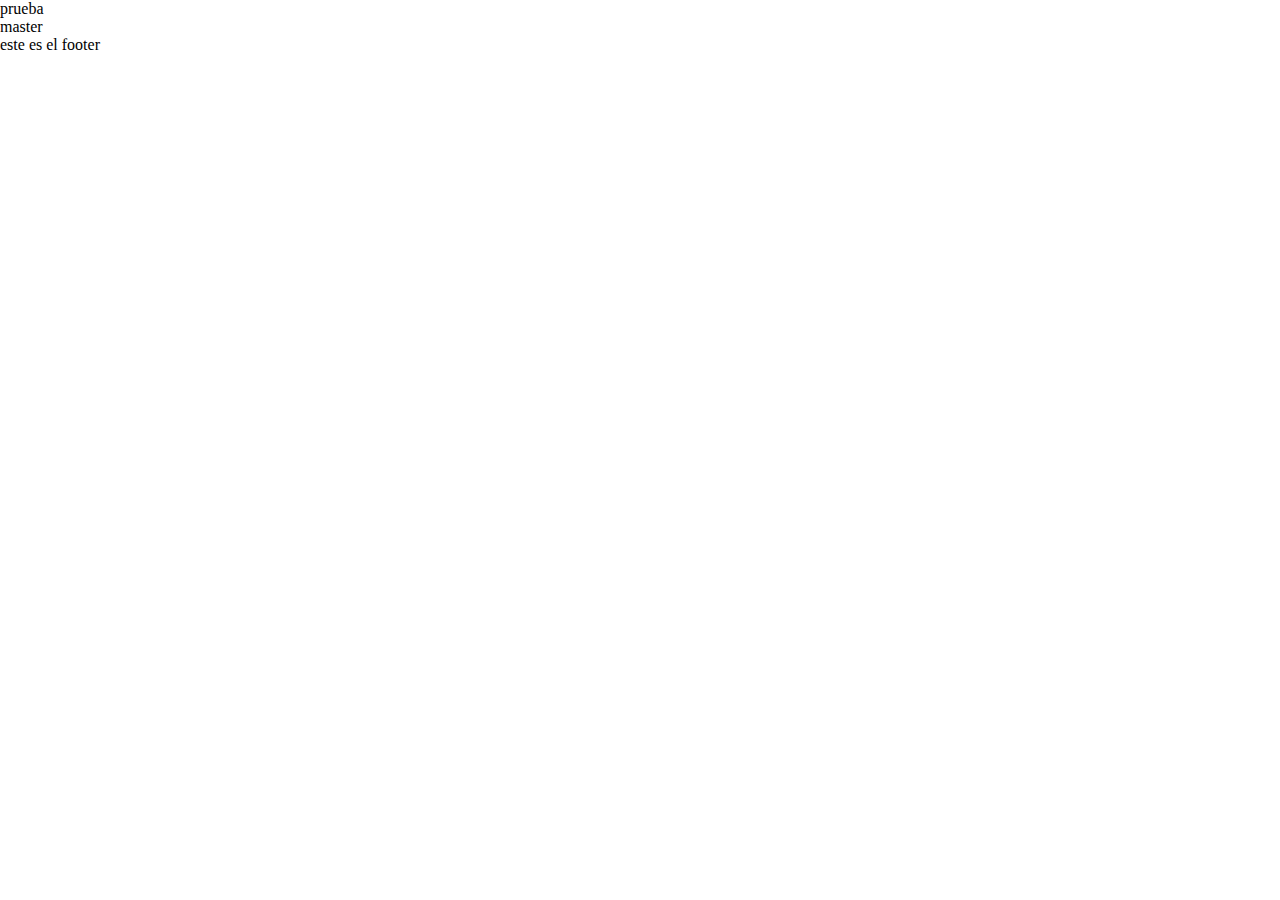
<file: prueba.html>
<!DOCTYPE html>
<html lang="en">
    <head>
        <title></title>
        <meta charset="UTF-8">
        <meta name="viewport" content="width=device-width, initial-scale=1">
        <link href="css/style.css" rel="stylesheet">
    </head>
    <body>
     <main>
       <div> prueba</div> 
       <div> master</div> 
       <footer>este es el footer</footer>
     </main>

    </body>
</html>
</file>
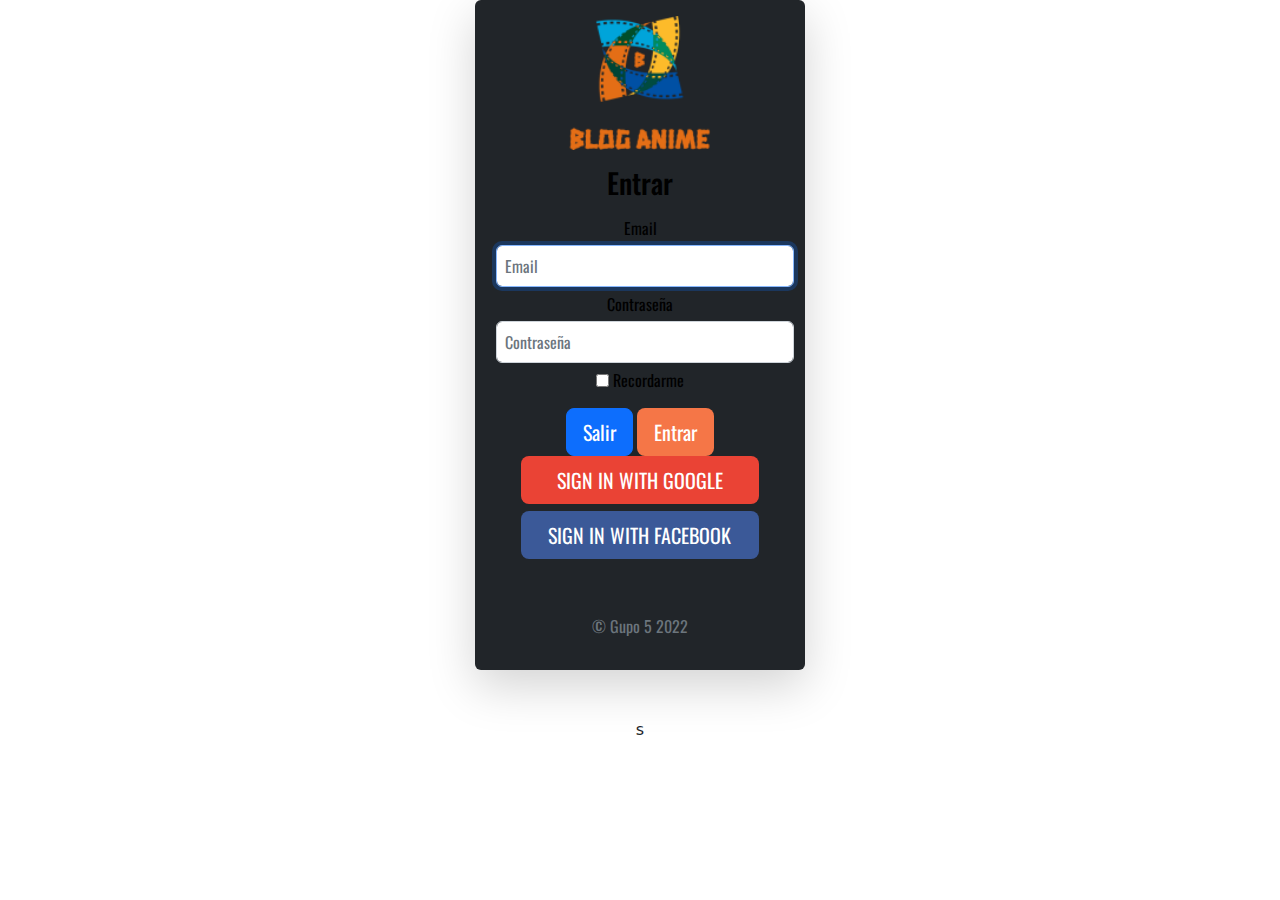
<file: pages/login - copia.html>
<!DOCTYPE html>
<html lang="es">
  <head>
    <title>Blog de animes</title>
    <meta charset="UTF-8" />
    <meta name="viewport" content="width=device-width, initial-scale=1" />
    <!-- CSS only -->
    <link rel="stylesheet" href="../css/bootstrap.min.css" />
    <link href="../css/style.css" rel="stylesheet" />
    <link href="../css/login.css" rel="stylesheet" />

    <meta
      name="description"
      content="Blog de animes creado para compartir novedades sobre series antiguas y actuales del mundo del anime"
    />
    <meta
      name="keywords"
      content="anime, Naruto, One Piece, Dragon Ball Z/GT, Dragon Quest - Fly, Evangelion, Bokurano, Fruits Basket, Suzumiya Haruhi, Slayers, Wotaku ni Koi wa Muzukashii, Plastic Memories, Saint Seiya, caballeros del zodiaco, Ranma 1/2 Candy Candy, Cowboy Bebop, Slayers, Saint Seiya,"
    />
    <meta name="author" content="Equipo 5" />
    <link rel="shortcut icon" href="../img/logo.png" type="image/x-icon">

  </head>
  <body class="text-center">
    <header></header>
    <main class="container-fluid fuente text-light">
        <form class="form-signin shadow-lg p-3 mb-5 bg-dark rounded ">
          <img class="mb-3 w-75 img-fluid" src="../img/logo.png" alt="Logo Blog" width="72" height="72" />
          <h1 class="h3 mb-3 font-weight-normal">Entrar</h1>
          <label for="inputEmail" class="sr-only">Email</label>
          <input
            type="email"
            id="inputEmail"
            class="form-control"
            placeholder="Email"
            required
            autofocus
          />
          <label for="inputPassword" class="sr-only">Contraseña</label>
          <input
            type="password"
            id="inputPassword"
            class="form-control"
            placeholder="Contraseña"
            required
          />
          <div class="checkbox mb-3">
            <label>
              <input type="checkbox" value="remember-me" /> Recordarme
            </label>
          </div>
          <button class="btn btn-lg btn-primary btn-block">
            <a class="nav-link" href="../index.html">Salir</a>
          </button>
          <button class="btn btn-lg btn-orange btn-block" type="submit">
            Entrar
          </button>
          <button class="btn btn-lg btn-google btn-block text-uppercase" type="submit"><i class="fab fa-google mr-2"></i> Sign in with Google</button>
          <button class="btn btn-lg btn-facebook btn-block text-uppercase" type="submit"><i class="fab fa-facebook-f mr-2"></i> Sign in with Facebook</button>
          <p class="mt-5 mb-3 text-muted">&copy; Gupo 5 2022</p>
        </form>
        
    </main>
    <footer>
      
    </footer>

    <!-- JavaScript Bundle with Popper -->
    <script src="../js/bootstrap.min.js"></script>
  </body>
</html>
s
</file>
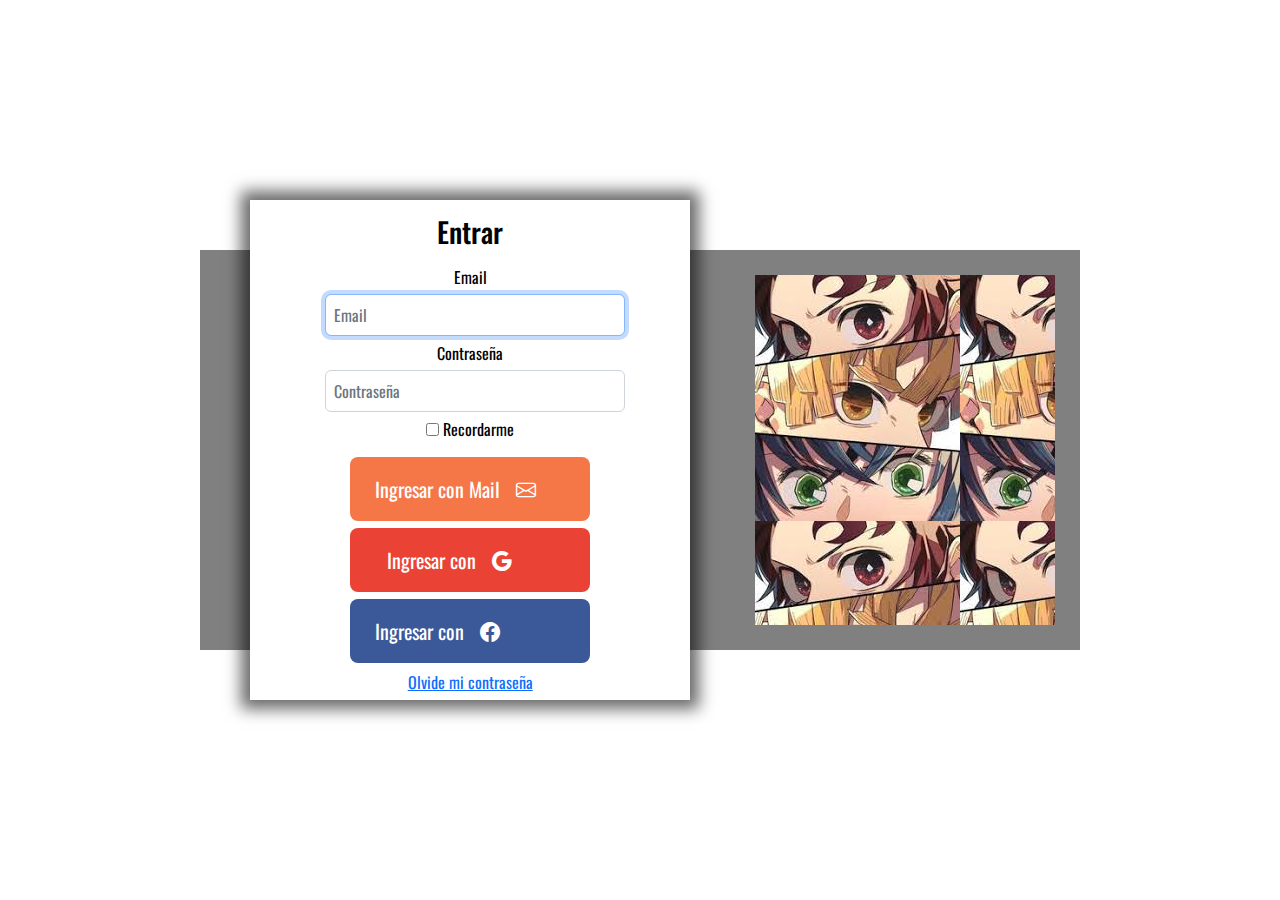
<file: pages/login.html>
<!DOCTYPE html>
<html lang="en">
    <head>
        <title>Blog de animes</title>
        <meta charset="UTF-8" />
        <meta name="viewport" content="width=device-width, initial-scale=1" />
        <!-- CSS only -->
        <link rel="stylesheet" href="../css/bootstrap.min.css" />
        <link rel="stylesheet" href="https://cdn.jsdelivr.net/npm/bootstrap-icons@1.7.2/font/bootstrap-icons.css">    
        <link href="../css/style.css" rel="stylesheet" />
        <link href="../css/login.css" rel="stylesheet" />

        <meta
        name="description"
        content="Blog de animes creado para compartir novedades sobre series antiguas y actuales del mundo del anime"
        />
        <meta
        name="keywords"
        content="anime, Naruto, One Piece, Dragon Ball Z/GT, Dragon Quest - Fly, Evangelion, Bokurano, Fruits Basket, Suzumiya Haruhi, Slayers, Wotaku ni Koi wa Muzukashii, Plastic Memories, Saint Seiya, caballeros del zodiaco, Ranma 1/2 Candy Candy, Cowboy Bebop, Slayers, Saint Seiya,"
        />
        <meta name="author" content="Equipo 5" />
        <link rel="shortcut icon" href="../img/logo.png" type="image/x-icon" />
    </head>
    <body  class="text-center">
    
        <header></header>
        
        <main class="body-login container-fluid fuente text-light">
            <div class="login-reg-panel">
                
                                    
                <div class="login-info-box d-none d-sm-none d-md-block" >
                    
                </div>
                                    
                <div class="white-panel ">
                    <div class="login-show">
                        

                        <form class="form-signin">
                            
                            <h1 class="h3 mb-3 font-weight-normal">Entrar</h1>
                            <label for="inputEmail" class="sr-only">Email</label>
                            <input
                            type="email"
                            id="inputEmail"
                            class="form-control"
                            placeholder="Email"
                            required
                            autofocus
                            />
                            <label for="inputPassword" class="sr-only">Contraseña</label>
                            <input
                            type="password"
                            id="inputPassword"
                            class="form-control"
                            placeholder="Contraseña"
                            required
                            />
                            <div class="checkbox mb-3">
                            <label>
                                <input type="checkbox" value="remember-me" /> Recordarme
                            </label>
                            </div>
                
                            <button class="btn btn-lg btn-mail btn-block" type="submit">
                              <div class="d-flex flex-row">
                                <div class="d-none d-sm-none d-md-block p-2">Ingresar con Mail</div><div class="bi bi-envelope p-2"></div>
                              </div>  
                            </button>
                            <br />
                
                            <button class="btn btn-lg btn-google btn-block ">
                              <div class="d-flex flex-row container-fluid">
                                <span class="d-none d-sm-none d-md-block p-2">Ingresar con</span><span class="bi bi-google p-2"></span>
                              </div>    
                            </button>
                
                            <button class="btn btn-lg btn-facebook btn-block"> 
                              <div class="d-flex flex-row">
                                <span class="d-none d-sm-none d-md-block p-2">Ingresar con</span><span class="bi bi-facebook p-2"></span>
                              </div>    
                            </button>
                            <p>
                            <a
                                data-bs-toggle="modal"
                                data-bs-target="#modalRecuperar"
                                href="Olvide mi contraseña"
                                >Olvide mi contraseña</a
                            >
                        </form>

                        



                    </div>
                </div>    
            </div>

            <!-- Modal Recuperar contraseña----------------------------------------------------------------------------------------------->
            <div
            class="modal fade"
            id="modalRecuperar"
            tabindex="-1"
            aria-labelledby="modalRecuperarLabel"
            aria-hidden="true"
            >
            <div class="modal-dialog ">
                <div class="modal-content">
                <div class="modal-header">
                    <h5 class="modal-title" id="modalRecuperarLabel">
                    ¿Cuál es mi contraseña?
                    </h5>
                    <button
                    type="button"
                    class="btn-close"
                    data-bs-dismiss="modal"
                    aria-label="Close"
                    ></button>
                    
                </div>
                <div class="modal-body">
                    <!-- formulario  suscripcion -------------------------------------------------------------------------->
                    <p>Si ha olvidado su contraseña, puede restablecerla aquí.</p>
                    <div class="signup-form-container">
                    <form role="form" id="register-form" autocomplete="off">
                        <div class="form-header"></div>

                        <div class="form-body">
                        <div class="form-group">
                            
                        <br />
                        <div class="form-group">
                            <div class="input-group">
                            <div class="input-group-addon">
                                <span class="glyphicon glyphicon-envelope"></span>
                            </div>
                            <input
                                name="email"
                                type="text"
                                class="form-control"
                                placeholder="Email"
                            />
                            </div>
                            <span class="help-block" id="error"></span>
                        </div>
                        <br />
                        <br />
                        </div>

                        <div class="form-footer">
                        
                        <button type="submit" class="btn btn-orange">
                            <span class="glyphicon glyphicon-log-in"></span> Recuperar
                        </button>
                        </div>
                    </form>
                    </div>
                    <!---------------------------------------------------------------->
                </div>
                </div>
            </div>
            </div>
        </main>    
    
        <footer></footer>

    <!-- JavaScript Bundle with Popper -->
    <script src="../js/bootstrap.min.js"></script>
    </body>
</html>
</file>
<file: css/login.css>
html,
body {
  height: 100%;
}

.form-signin {
  width: 100%;
  max-width: 330px;
  padding: 15px;
  margin: 0 auto;
  text-align: center;
  color: black;
}
.form-signin .checkbox {
  font-weight: 400;
}
.form-signin .form-control {
  position: relative;
  box-sizing: border-box;
  height: auto;
  padding: 8px;
  font-size: 16px;
}
.form-signin .form-control:focus {
  z-index: 2;
}
.form-signin input[type="email"] {
  margin: 5px;
  border-bottom-right-radius: 5;
  border-bottom-left-radius: 5;
}
.form-signin input[type="password"] {
  margin: 5px;
  border-top-left-radius: 5;
  border-top-right-radius: 5;
}

.btn-google {
  color: white;
  background-color: #ea4335;
  margin-bottom: 7px;
  width: 80%;
  height: auto;
}

.btn-mail {
  background-color: #f57647;
  color: white;
  margin-bottom: 7px;
  width: 80%;
  height: auto;
}

.btn-facebook {
  color: white;
  background-color: #3b5998;
  margin-bottom: 7px;
  height: auto;
  width: 80%;
}

.modal-dialog{
  color:black;

}

.body-login{
  height:100%;
  background-repeat: no-repeat;
  background-size:cover;
  background-position:center;
  position:relative;
  overflow-y: hidden;
}

.login-reg-panel{
  position: relative;
  top: 50%;
  transform: translateY(-50%);
  text-align:right;
  width:70%;
  right:0;
  left:0;
  margin:auto;
  height:400px;
  background-color: gray;
}
.white-panel{
  background-color: rgba(255,255, 255, 1);
  height:500px;
  position:absolute;
  top:-50px;
  width:50%;
  right:calc(50% - 50px);
  transition:.3s ease-in-out;
  z-index:0;
  box-shadow: 0 0 15px 9px #00000096;
}
.login-info-box{
  width: 300px; 
  height:350px; 
  margin: 25px;
  right:0;
  position:absolute;
  background-image: url('../img/fondo.jpg');
}
.login-logo-box{
  height: 100%;
  }
</file>
<file: css/style.css>
@import url('https://fonts.googleapis.com/css2?family=Oswald:wght@400;600;700&display=swap');
/* ----Reset -------------------------------------------------------------------------------*/
* {
    margin: 0;
    padding: 0;
    box-sizing: border-box;
  }
  
  .btn-orange{
    background-color: #f57647;
    color: white;
  }

  .btn-orange:hover {
    background-color: #f34709; 
    color: white;
    border-color: #f34709;
  }

  

  .fuente{
    font-family: 'Oswald', sans-serif;
  }

  .carousel{
    height: 100px;
    width: 100px;
  }
</file>
